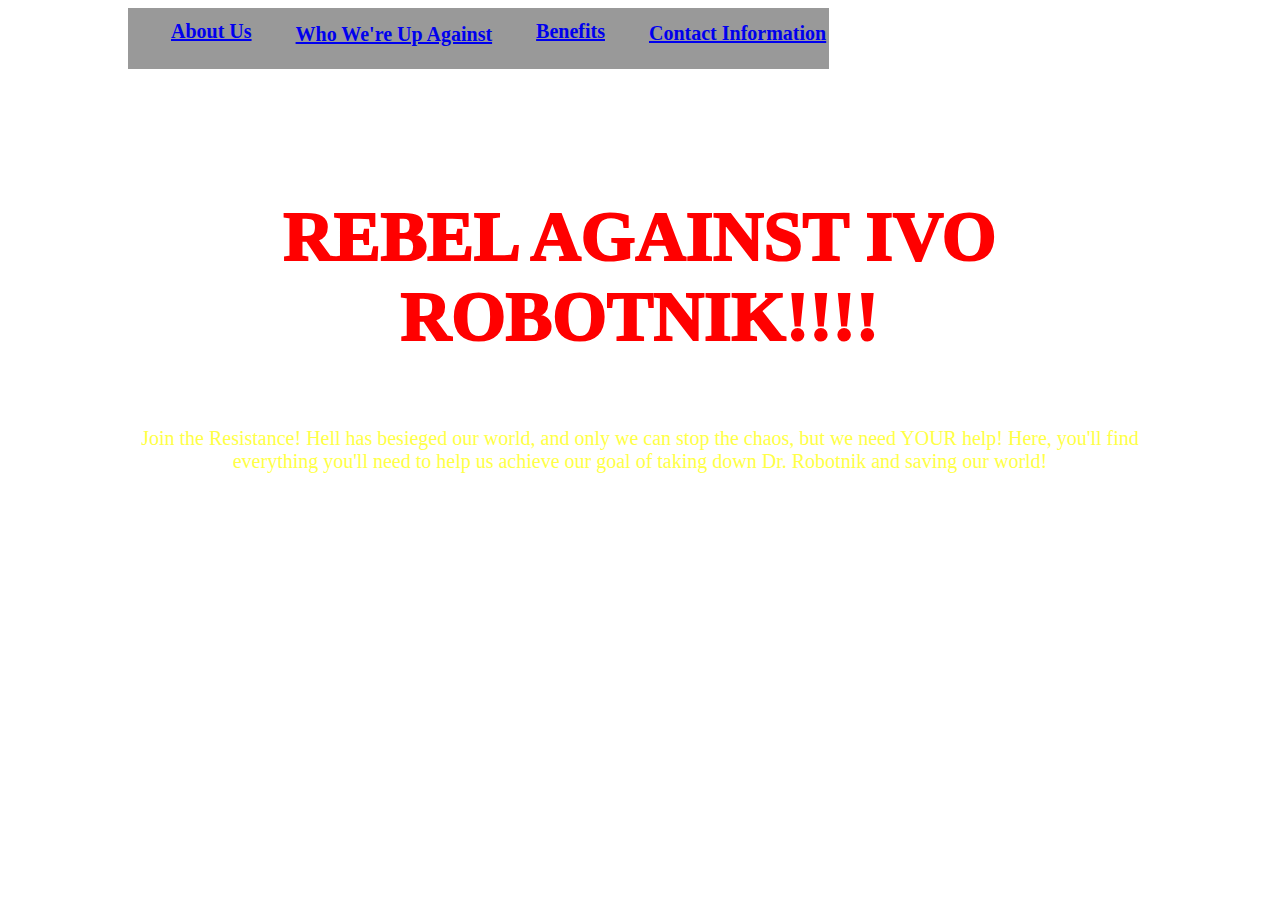
<file: index.html>
<link rel="stylesheet"type="text/css"href="Stylesheet.CSS">
<table>
		
		<th><ul><a href="About_Us.html">About Us</a></li></th>
		<th><ul><a href="Threat_Explanation.html">Who We're Up Against</a></li></th>
		<th><ul><a href="Benefits.html">Benefits</a></li></th>
		<th><ul><a href="Contact_Info.html">Contact Information</a></li></th>
		</table>
<h1>REBEL AGAINST IVO ROBOTNIK!!!!</h1>
<body>
<br>Join the Resistance! Hell has besieged our world, and only we can stop the chaos, but we need YOUR help! Here, you'll find everything you'll need to help us achieve our goal of taking down Dr. Robotnik and saving our world!
</body>
</file>
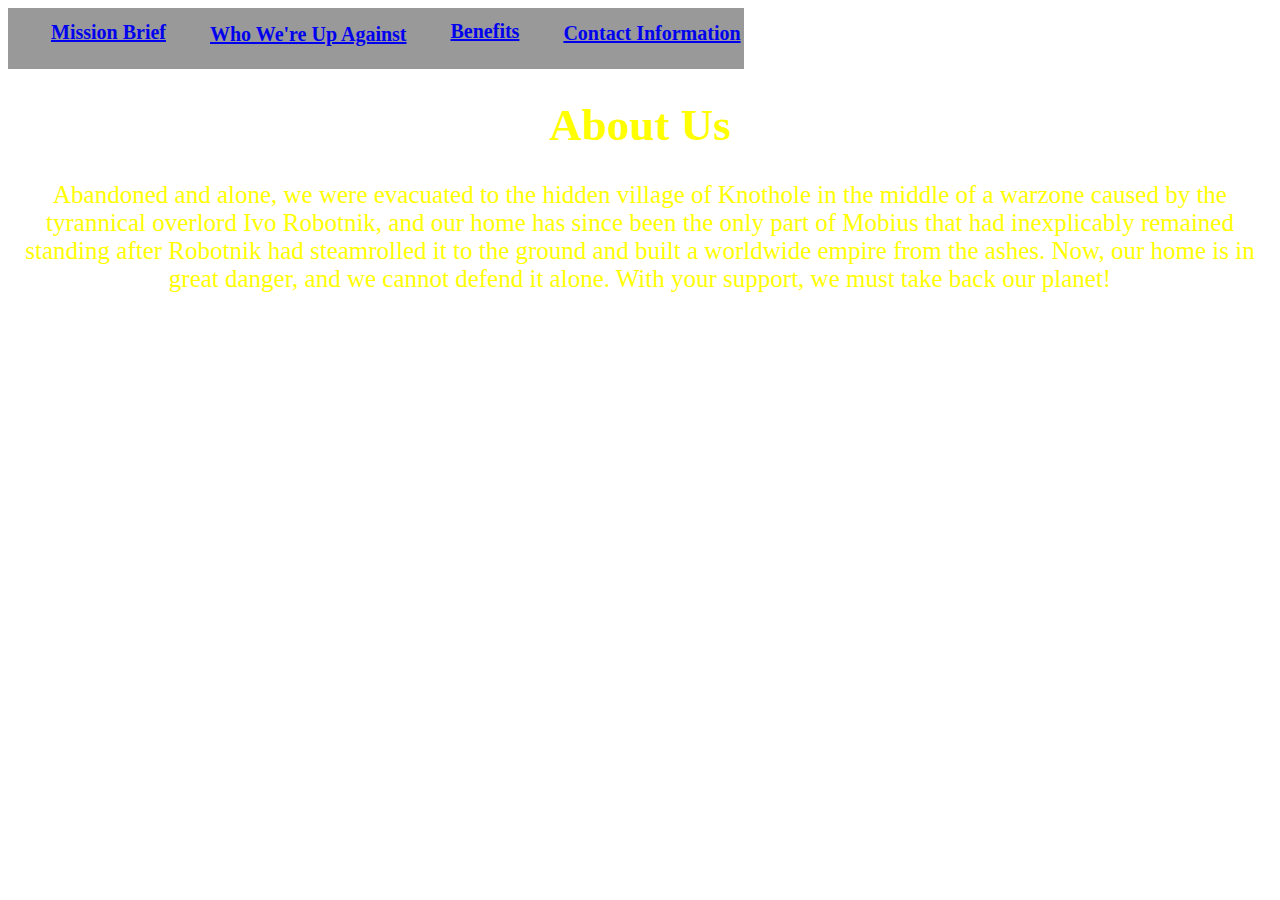
<file: About_Us.html>
<link rel="stylesheet"type="text/css"href="Stylesheet1.CSS">
<table>
		<tr>
		<th><ul><a href="index.html">Mission Brief</a></li></th>
		<th><ul><a href="Threat_Explanation.html">Who We're Up Against</a></li></th>
		<th><ul><a href="Benefits.html">Benefits</a></li></th>
		<th><ul><a href="Contact_Info.html">Contact Information</a></li></th>
		</tr>
		</table>
		<h1>About Us</h1>
		<body>
		<p>Abandoned and alone, we were evacuated to the hidden village of Knothole in the middle of a warzone caused by the tyrannical overlord Ivo Robotnik, and our home has since been the only part of Mobius that had inexplicably remained standing after Robotnik had steamrolled it to the ground and built a worldwide empire from the ashes. Now, our home is in great danger, and we cannot defend it alone. With your support, we must take back our planet!</p>
		</body>
</file>
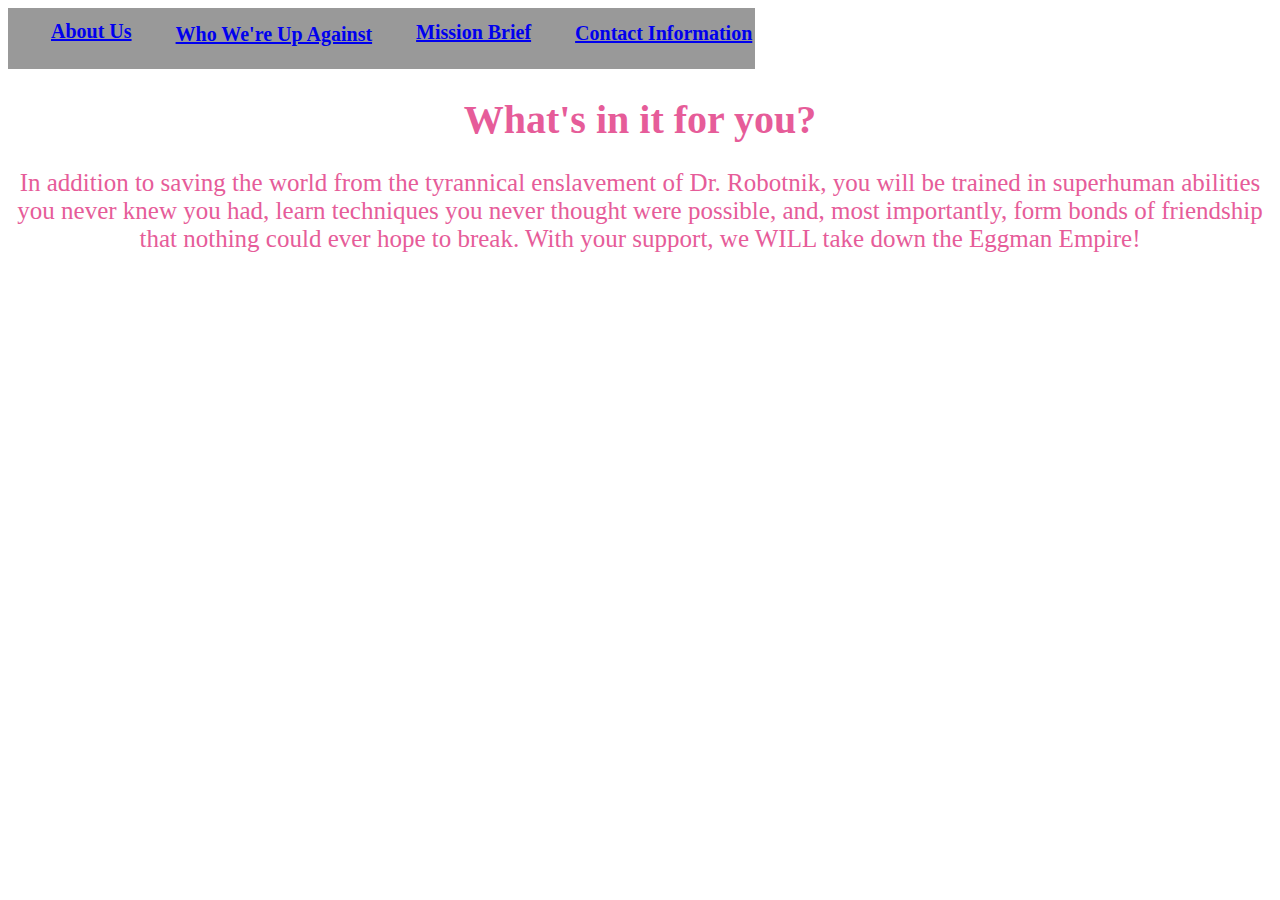
<file: Benefits.html>
<link rel="stylesheet"type="text/css"href="Stylesheet3.CSS">
<table>
		<tr>
		<th><ul><a href="About_Us.html">About Us</a></li></th>
		<th><ul><a href="Threat_Explanation.html">Who We're Up Against</a></li></th>
		<th><ul><a href="index.html">Mission Brief</a></li></th>
		<th><ul><a href="Contact_Info.html">Contact Information</a></li></th>
		</tr>
		</table>
		<h1> What's in it for you?</h1>
		<body>
		In addition to saving the world from the tyrannical enslavement of Dr. Robotnik, you will be trained in superhuman abilities you never knew you had, learn techniques you never thought were possible, and, most importantly, form bonds of friendship that nothing could ever hope to break. With your support, we WILL take down the Eggman Empire!
		</body>
</file>
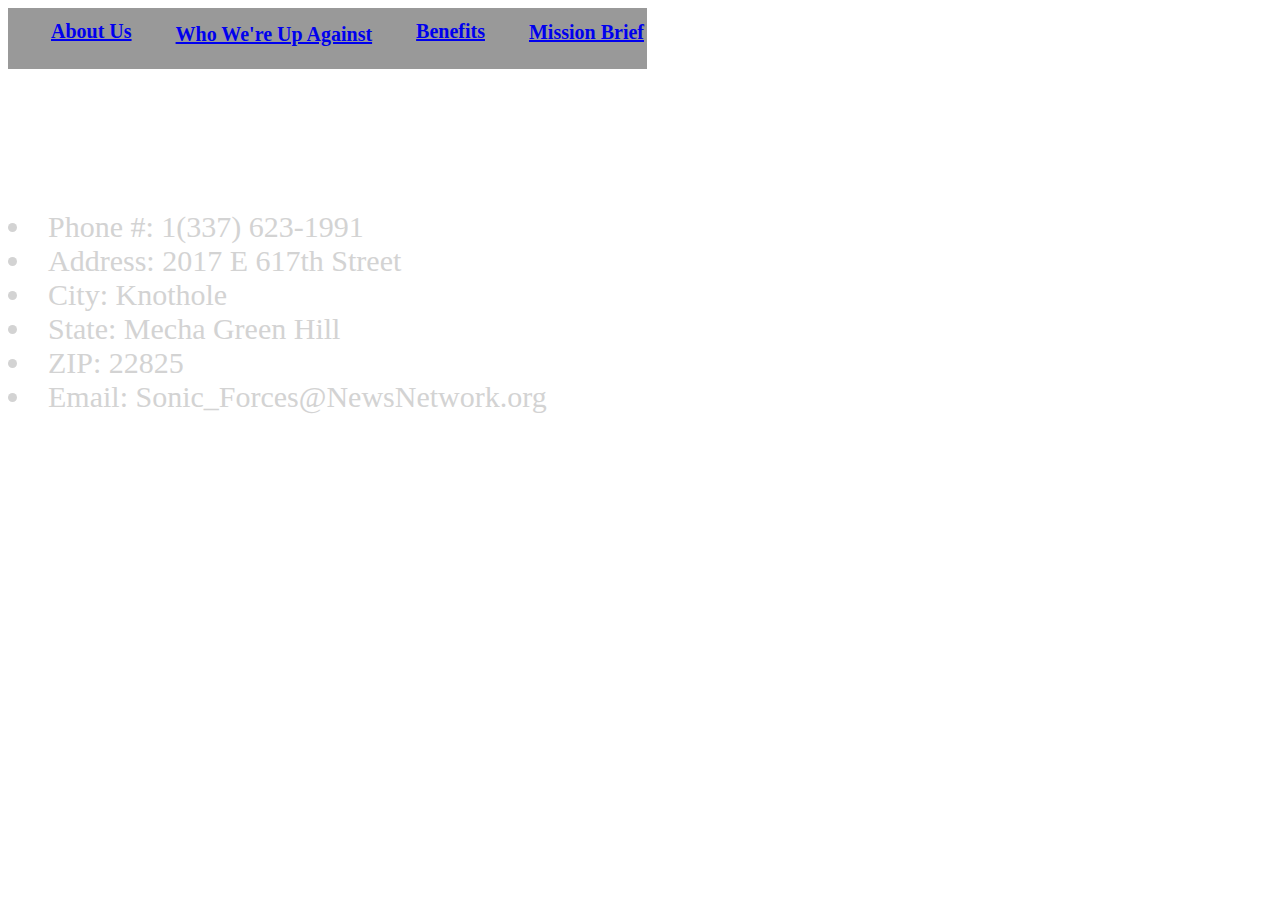
<file: Contact_Info.html>
<link rel="stylesheet"type="text/css"href="Stylesheet4.CSS">
<table>
		<tr>
		<th><ul><a href="About_Us.html">About Us</a></li></th>
		<th><ul><a href="Threat_Explanation.html">Who We're Up Against</a></li></th>
		<th><ul><a href="Benefits.html">Benefits</a></li></th>
		<th><ul><a href="index.html">Mission Brief</a></li></th>
		</tr>
		</table>
		<body>
		<h2>Contact Us!</h2>
		<li>Phone #: 1(337) 623-1991</li>
		<li>Address: 2017 E 617th Street</li>
		<li>City: Knothole</li>
		<li>State: Mecha Green Hill</li>
		<li>ZIP: 22825</li>
		<li>Email: Sonic_Forces@NewsNetwork.org</li>
		</body>
</file>
<file: Stylesheet.CSS>
body{
	font-family: "Verdana";
	font-size: 20px;
	text-align: center;
	color: #ffff46;
	background-image: url("https://pbs.twimg.com/media/C7Ez8A7U8AA4ZxZ.jpg");
	margin-left: 10%;
	margin-right: 10%;
	}
h1{
	font-size: 70px;
	color: #ff0000;
	font-weight: 1000;
	margin-top: 12.5%;
	font-family: "Sans-Serif";
}
table {
	background-color: #999999;
}
ul {
	text-align: center;
	margin-top: 5%;
	font-family: "Comic Sans MS";
	font-size: 20px;
	color: "Black";
}
</file>
<file: Stylesheet1.CSS>
body {
color: Yellow;
background-image: url("https://pbs.twimg.com/media/C7Ez8A7U8AA4ZxZ.jpg");
}
table {
	background-color: #999999;
}
h1, p {
	text-align: center;
}
h1 {
	font-size: 45px;
}
p{
font-size: 25px;
font-family: "Verdana";
}
ul {
	text-align: center;
	margin-top: 5%;
	font-family: "Comic Sans MS";
	font-size: 20px;
	color: "Black";
}
</file>
<file: Stylesheet3.CSS>
body {
	font-family: "Verdana";
	text-align: center;
	color: #e65c99;
background-image: url("https://pbs.twimg.com/media/C7Ez8A7U8AA4ZxZ.jpg");
font-size: 25px;
}
table {
	background-color: #999999;
}
h1 {font-size: 40px;}
ul {
	text-align: center;
	margin-top: 5%;
	font-family: "Comic Sans MS";
	font-size: 20px;
	color: "Black";
}
</file>
<file: Stylesheet4.CSS>
body {
	font-family: "Verdana";
	color: #FF0000;
background-image: url("https://pbs.twimg.com/media/C7Ez8A7U8AA4ZxZ.jpg");}
table {
	background-color: #999999;
}
li {
	font-size: 30px;
	color: lightgray;
}
h2 {
	font-size: 50px;
	color: white;
}
ul {
	text-align: center;
	margin-top: 5%;
	font-family: "Comic Sans MS";
	font-size: 20px;
	color: "Black";
}
</file>
